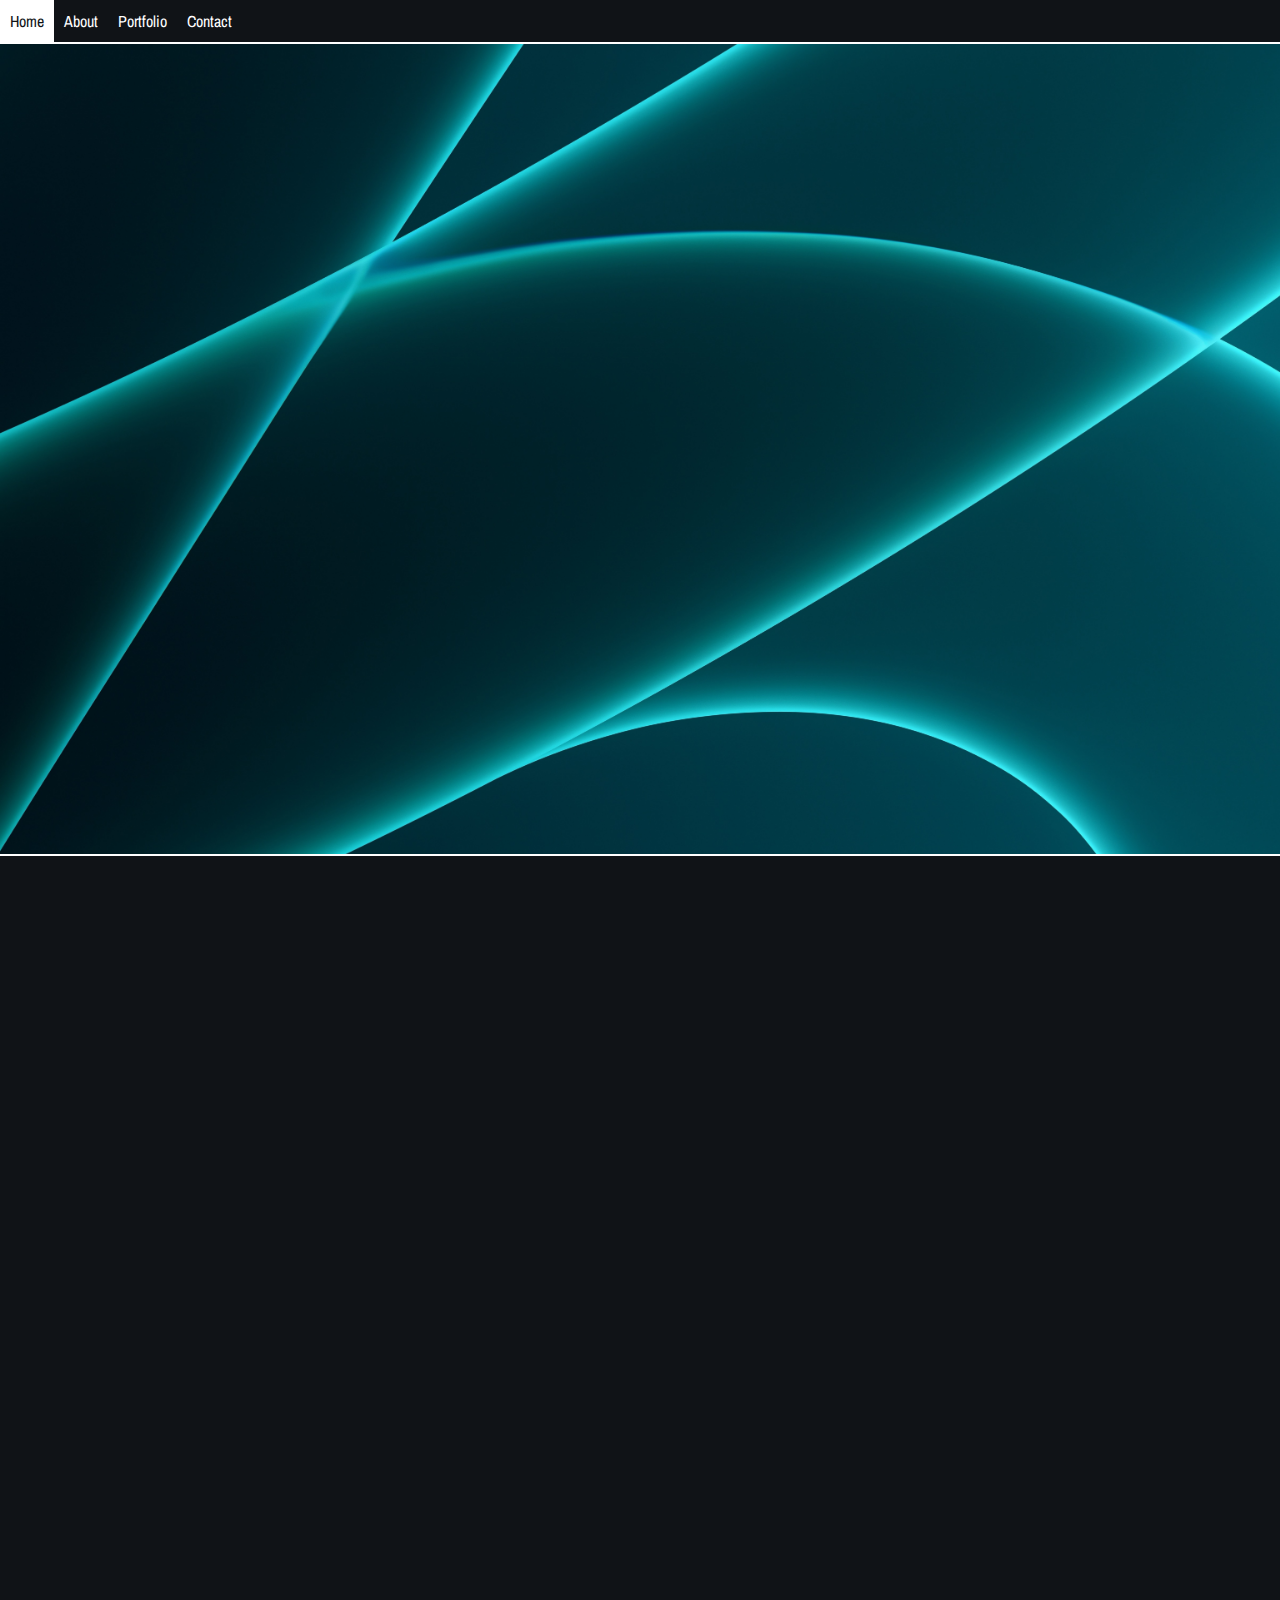
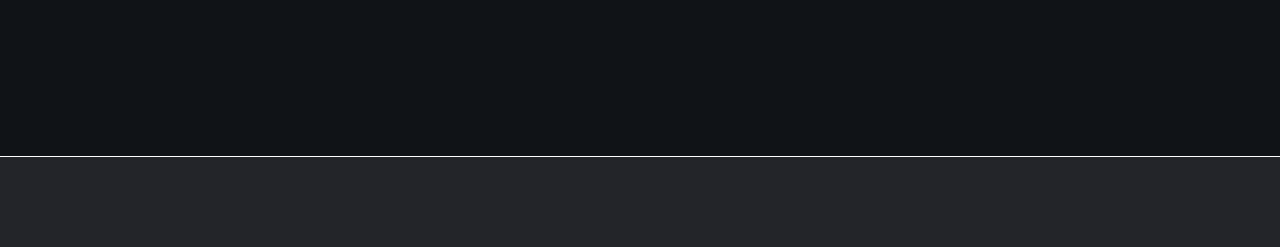
<file: index.html>
<html>
	<head>
		<link rel="stylesheet" href="./css/style.css">
		
		<link rel="preconnect" href="https://fonts.googleapis.com">
		<link rel="preconnect" href="https://fonts.gstatic.com" crossorigin>
		<link href="https://fonts.googleapis.com/css2?family=Archivo+Narrow&display=swap" rel="stylesheet"> 
		
		<link rel="preconnect" href="https://fonts.googleapis.com">
		<link rel="preconnect" href="https://fonts.gstatic.com" crossorigin>
		<link href="https://fonts.googleapis.com/css2?family=Merriweather&display=swap" rel="stylesheet"> 
	</head>
	<body>
		<div class="nav">
			<li><a href="#" class="current">Home</a></li>
			<li><a href="#">About</a></li>
			<li><a href="#">Portfolio</a></li>
			<li><a href="#">Contact</a></li>
		</div>
		
		<div class="spacer"></div>
		
		<div class="splash"></div>
		
		<div class="spacer"></div>
		
		<div class="info">
			<div class="horizontal">
				<div class="text-left">
				</div>
				<div class="image-right">
				</div>
			</div>
			
			<div class="horizontal">
				<div class="image-left">
				</div>
				<div class="text-right">
				</div>
			</div>
		</div>
		
		<div class="spacer"></div>
		
		<div class="footer">
		</div>
	</body>
</html>
</file>
<file: css/style.css>
/* CSS for oscarfoy.ca */

/* Global */
html, body {
	margin: 0;
	padding: 0;
	
	background-color: #101317;
}

/* Navbar */
.nav {
	background-color: #101317;
	list-style-type: none;
	
	display: flex;
	flex-flow: row wrap;
}

.nav li {
	margin: 0;
}

.nav li a {
	text-decoration: none;
	color: #ffffff;
	font-family: 'Archivo Narrow', sans-serif;
	
	padding: 10px;
	margin: 0;
	
	display: block;
}

.nav li a:hover {
	background-color: #ffffff;
	color: #101317;
}

/* Spacer */
.spacer {
	width: 100%;
	height: 0.2%;
	
	background-color: #ffffff;
}

/* Splash */
.splash {
	width: 100%;
	height: 90%;
	
	background-image: url("../img/splash.jpg");
	background-attachment: fixed;
	background-repeat: no-repeat;
	background-size: cover;
}

/* Info */
.info {
	display: grid;
	
	width: 100%;
	height: 100%;
}

.horizontal {
	grid-template-columns: 1fr 1fr;
	
	display: grid;
	
	width: 100%;
}

/* Footer */
.footer {
	background-color: #232529;
	height: 10%;
}
</file>
